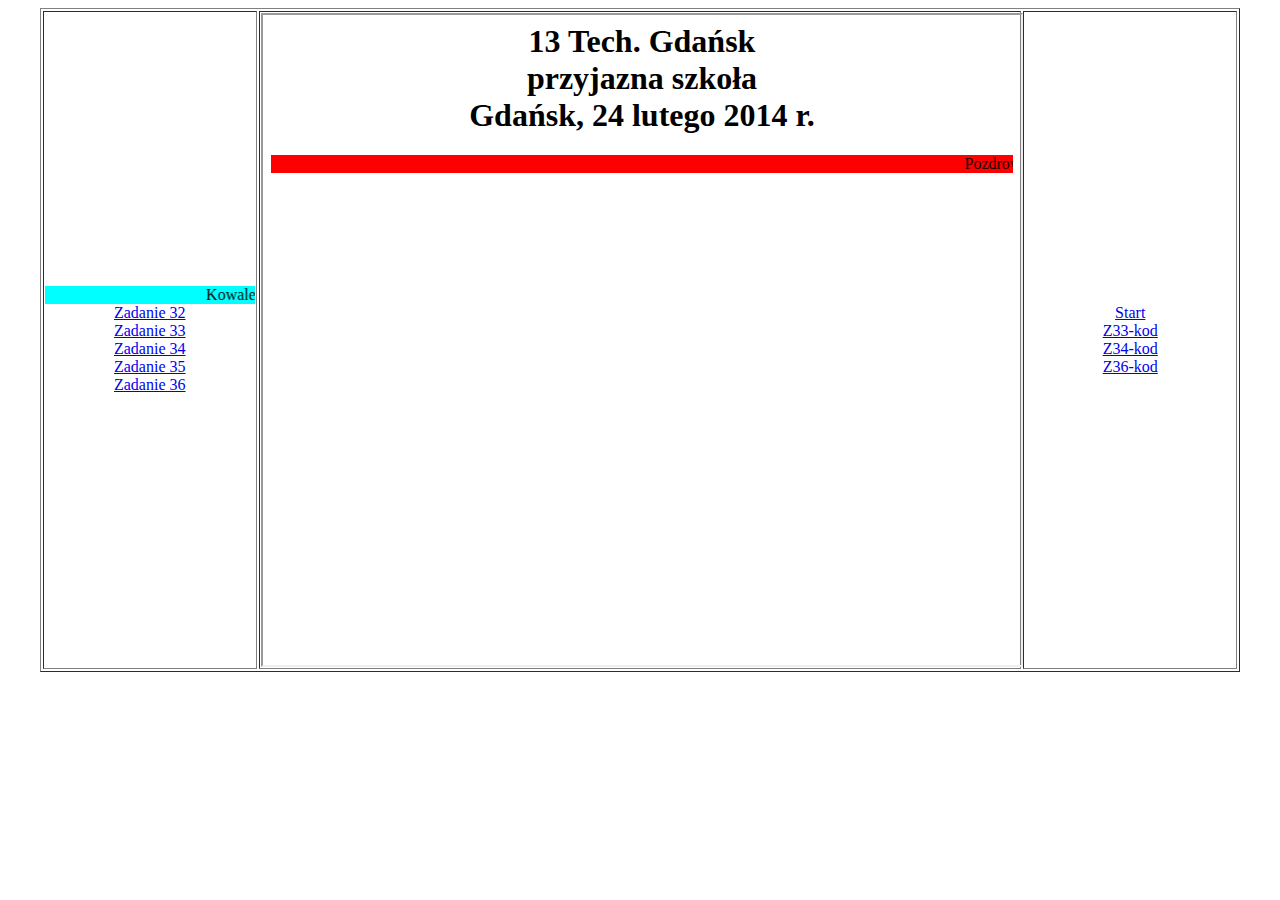
<file: index.html>
<html>
<head>
    <META HTTP-EQUIV="content-type" CONTENT="text/html">
    <meta charset="utf-8">
</head>
<body>
    <table width=95% border="1" align="center">
        <tr>
            <td width=18% align="center">
                <marquee bgcolor="cyan">Kowalewski</marquee>
                <a href="pliki/zadania/zadanie32/zadanie32_kowa.html" target="strony">Zadanie 32</a><br>
                <a href="pliki/zadania/zadanie33/zadanie33_kowa.html" target="strony">Zadanie 33</a><br>
                <a href="pliki/zadania/zadanie34/zadanie34_kowa.html" target="strony">Zadanie 34</a><br>
                <a href="pliki/zadania/zadanie35/zadanie35_kowa.html" target="strony">Zadanie 35</a><br>
                <a href="pliki/zadania/zadanie36/zadanie36_kowa.html" target="strony">Zadanie 36</a><br>
            </td>

            <td align=center><iframe width="100%" height=650 name="strony" src="start.html" border="0"></iframe></td>

            <td width=18% align="center">
                <a href="start.html" target="strony">Start</a><br>
                <a href="pliki/kod/zadanie33_kowa_kod.html" target="strony">Z33-kod</a><br>
                <a href="pliki/kod/zadanie34_kowa_kod.html" target="strony">Z34-kod</a><br>
                <a href="pliki/kod/zadanie36_kowa_kod.html" target="strony">Z36-kod</a><br>
            </td>
        </tr>
    </table>
</body>
</html>
</file>
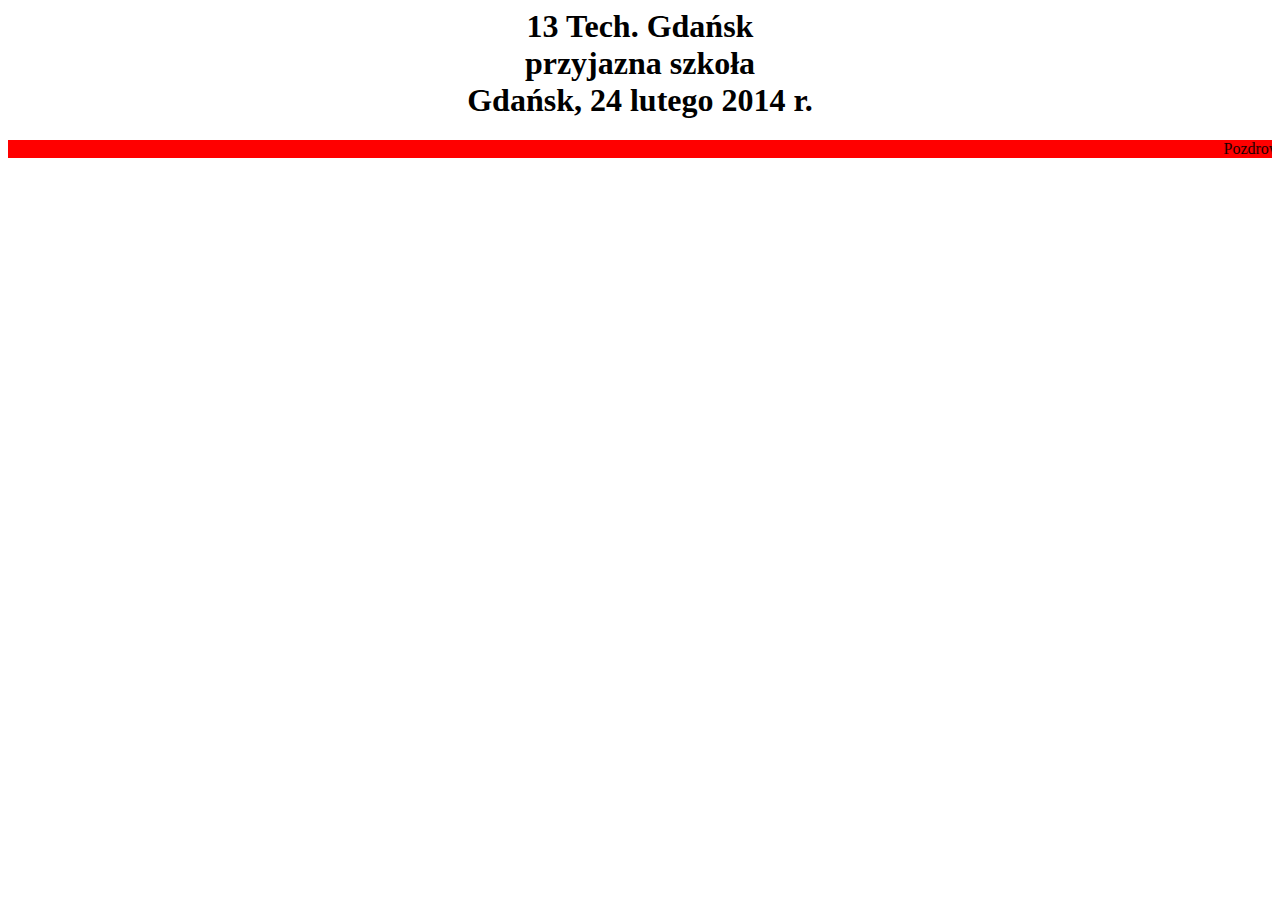
<file: start.html>
<html>
<head>
    <META HTTP-EQUIV="content-type" CONTENT="text/html">
    <meta charset="utf-8">
</head>
<body>
    <h1 align="center">13 Tech. Gdańsk<br>przyjazna szkoła<br>Gdańsk, 24 lutego 2014 r.</h1>
    <marquee bgcolor="red">Pozdrowienia</marquee>
</body>
</html>
</file>
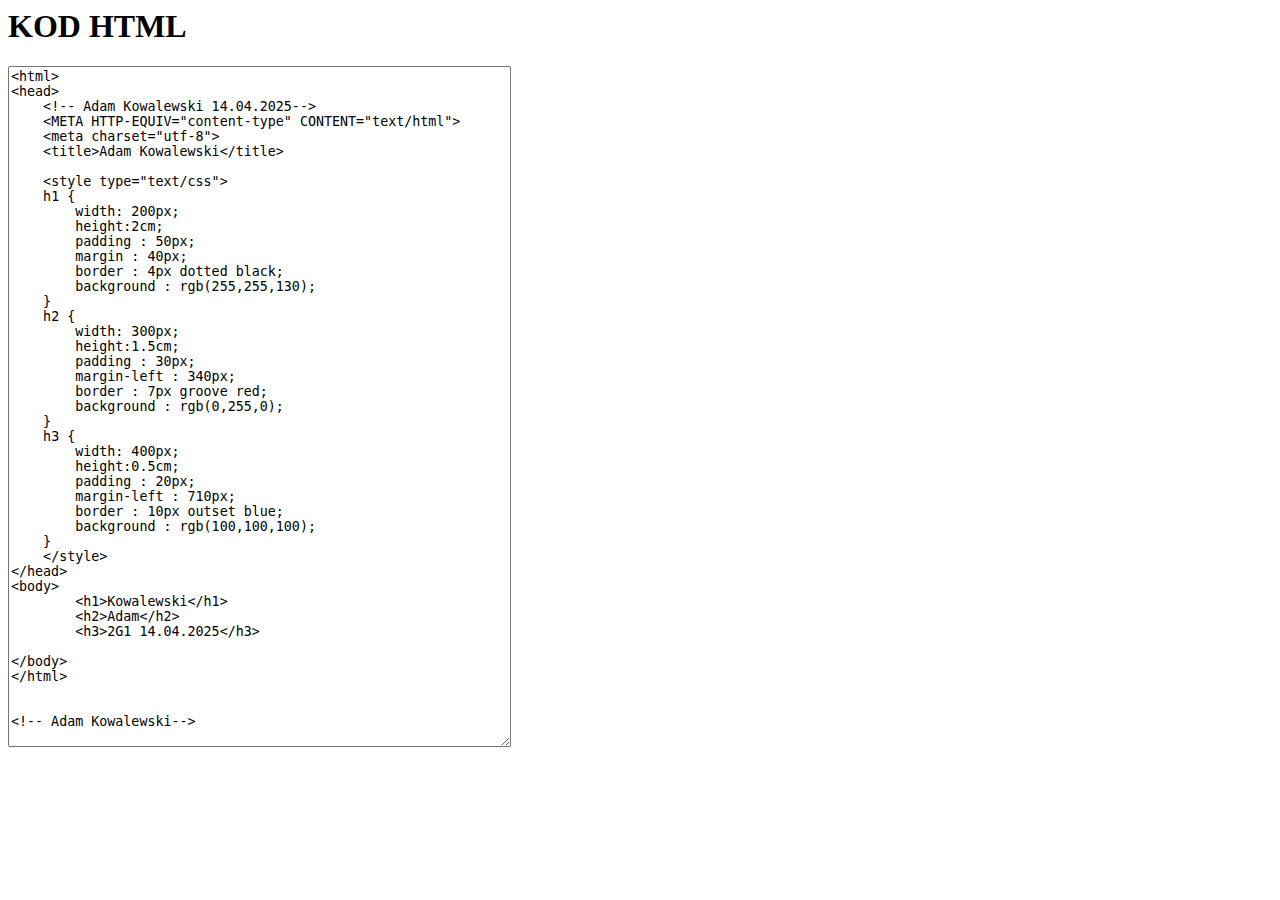
<file: pliki/kod/zadanie33_kowa_kod.html>
<html>
<head>
    <META HTTP-EQUIV="content-type" CONTENT="text/html">
    <meta charset="utf-8">
</head>
<body>
    <h1>KOD HTML</h1>
    <textarea cols="60" rows="45">
<html>
<head>
    <!-- Adam Kowalewski 14.04.2025-->
    <META HTTP-EQUIV="content-type" CONTENT="text/html">
    <meta charset="utf-8">
    <title>Adam Kowalewski</title>

    <style type="text/css">
    h1 {
        width: 200px;
        height:2cm;
        padding : 50px;
        margin : 40px;
        border : 4px dotted black;
        background : rgb(255,255,130);
    }
    h2 {
        width: 300px;
        height:1.5cm;
        padding : 30px;
        margin-left : 340px;
        border : 7px groove red;
        background : rgb(0,255,0);
    }
    h3 {
        width: 400px;
        height:0.5cm;
        padding : 20px;
        margin-left : 710px;
        border : 10px outset blue;
        background : rgb(100,100,100);
    }
    </style>
</head>
<body>
        <h1>Kowalewski</h1>
        <h2>Adam</h2>
        <h3>2G1 14.04.2025</h3>
        
</body>
</html>
    

<!-- Adam Kowalewski-->
    </textarea>
</body>
</html>
</file>
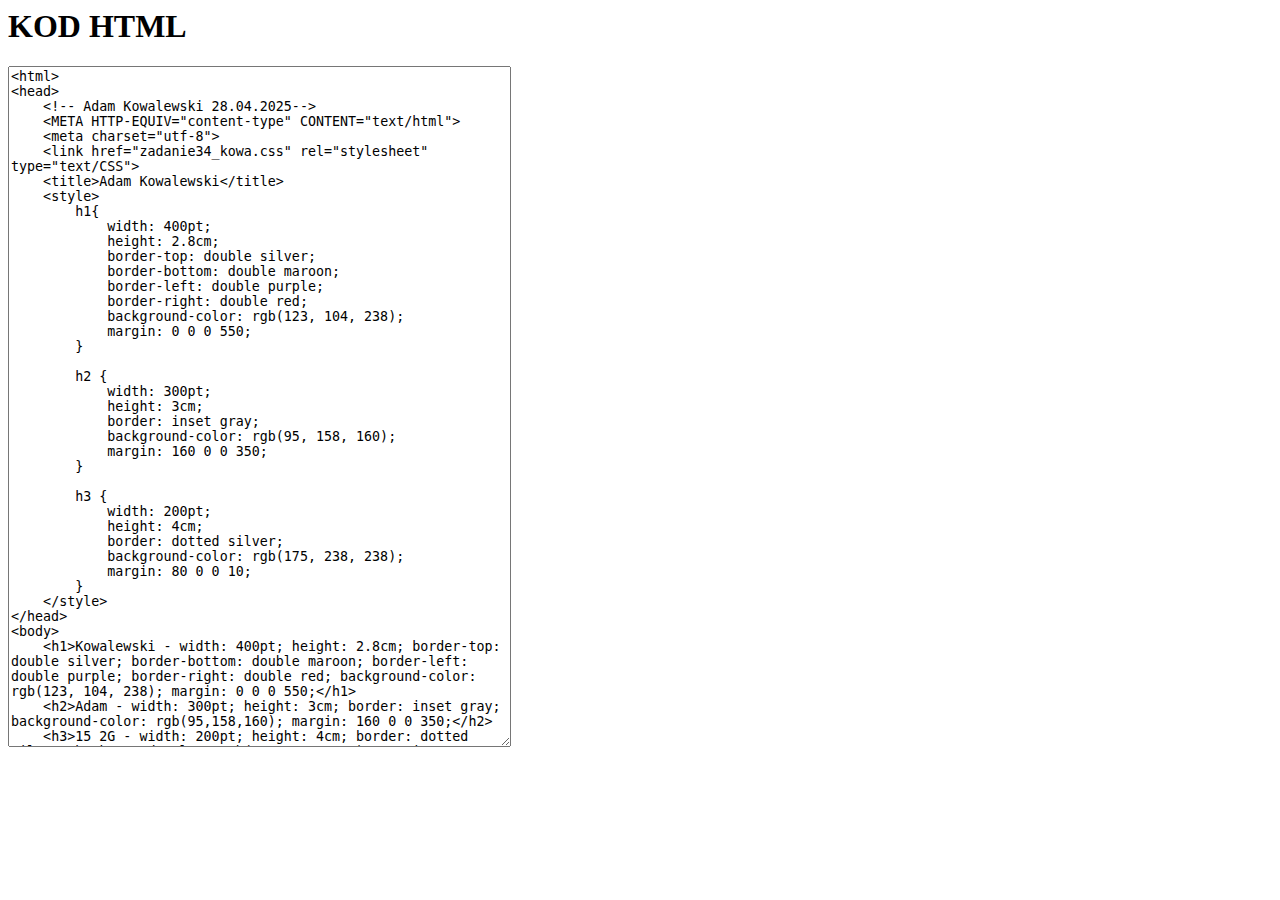
<file: pliki/kod/zadanie34_kowa_kod.html>
<html>
<head>
    <META HTTP-EQUIV="content-type" CONTENT="text/html">
    <meta charset="utf-8">
</head>
<body>
    <h1>KOD HTML</h1>
    <textarea cols="60" rows="45">
<html>
<head>
    <!-- Adam Kowalewski 28.04.2025-->
    <META HTTP-EQUIV="content-type" CONTENT="text/html">
    <meta charset="utf-8">
    <link href="zadanie34_kowa.css" rel="stylesheet" type="text/CSS">
    <title>Adam Kowalewski</title>
    <style>
        h1{
            width: 400pt;
            height: 2.8cm;
            border-top: double silver;
            border-bottom: double maroon;
            border-left: double purple;
            border-right: double red;
            background-color: rgb(123, 104, 238);
            margin: 0 0 0 550;
        }

        h2 {
            width: 300pt;
            height: 3cm;
            border: inset gray;
            background-color: rgb(95, 158, 160);
            margin: 160 0 0 350;
        }

        h3 {
            width: 200pt;
            height: 4cm;
            border: dotted silver;
            background-color: rgb(175, 238, 238);
            margin: 80 0 0 10;
        }
    </style>
</head>
<body>
    <h1>Kowalewski - width: 400pt; height: 2.8cm; border-top: double silver; border-bottom: double maroon; border-left: double purple; border-right: double red; background-color: rgb(123, 104, 238); margin: 0 0 0 550;</h1>
    <h2>Adam - width: 300pt; height: 3cm; border: inset gray; background-color: rgb(95,158,160); margin: 160 0 0 350;</h2>
    <h3>15 2G - width: 200pt; height: 4cm; border: dotted silver; background-color: rgb(175, 238, 238); margin: 80 0 0 10;</h3>
</body>
</html>
    

<!-- Adam Kowalewski-->
    </textarea>
</body>
</html>
</file>
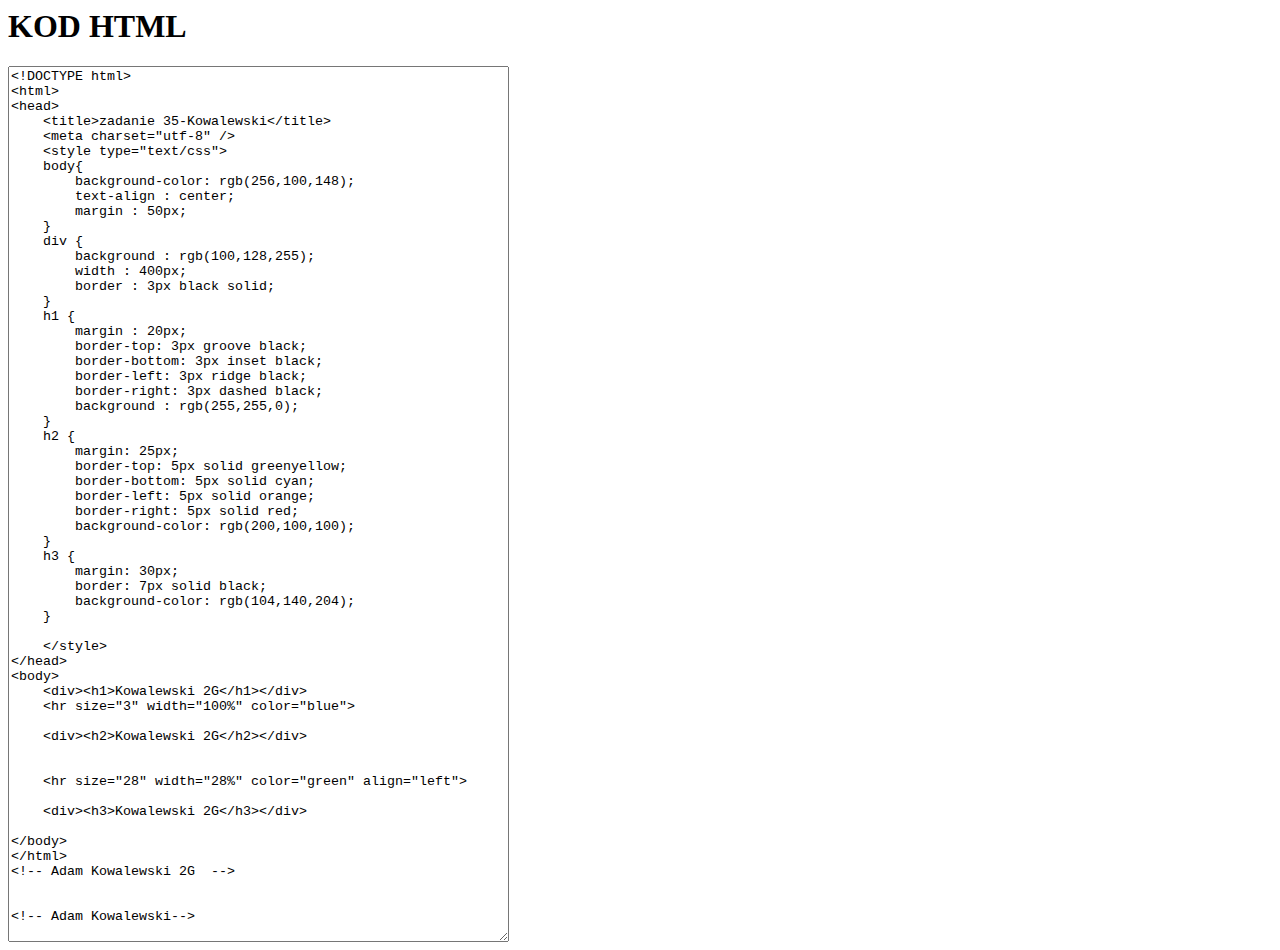
<file: pliki/kod/zadanie36_kowa_kod.html>
<html>
<head>
    <META HTTP-EQUIV="content-type" CONTENT="text/html">
    <meta charset="utf-8">
</head>
<body>
    <h1>KOD HTML</h1>
    <textarea cols="60" rows="58">
<!DOCTYPE html>
<html>
<head>
    <title>zadanie 35-Kowalewski</title>
    <meta charset="utf-8" />
    <style type="text/css">
    body{
        background-color: rgb(256,100,148);
        text-align : center;
        margin : 50px;
    }
    div {
        background : rgb(100,128,255);
        width : 400px;
        border : 3px black solid;
    }
    h1 {
        margin : 20px;
        border-top: 3px groove black;
        border-bottom: 3px inset black;
        border-left: 3px ridge black;
        border-right: 3px dashed black;
        background : rgb(255,255,0);
    }
    h2 {
        margin: 25px;
        border-top: 5px solid greenyellow;
        border-bottom: 5px solid cyan;
        border-left: 5px solid orange;
        border-right: 5px solid red;
        background-color: rgb(200,100,100);
    }
    h3 {
        margin: 30px;
        border: 7px solid black;
        background-color: rgb(104,140,204);
    }

    </style>
</head>
<body>
    <div><h1>Kowalewski 2G</h1></div>
    <hr size="3" width="100%" color="blue">
    
    <div><h2>Kowalewski 2G</h2></div>


    <hr size="28" width="28%" color="green" align="left">

    <div><h3>Kowalewski 2G</h3></div>

</body>
</html>
<!-- Adam Kowalewski 2G  -->
    

<!-- Adam Kowalewski-->
    </textarea>
</body>
</html>
</file>
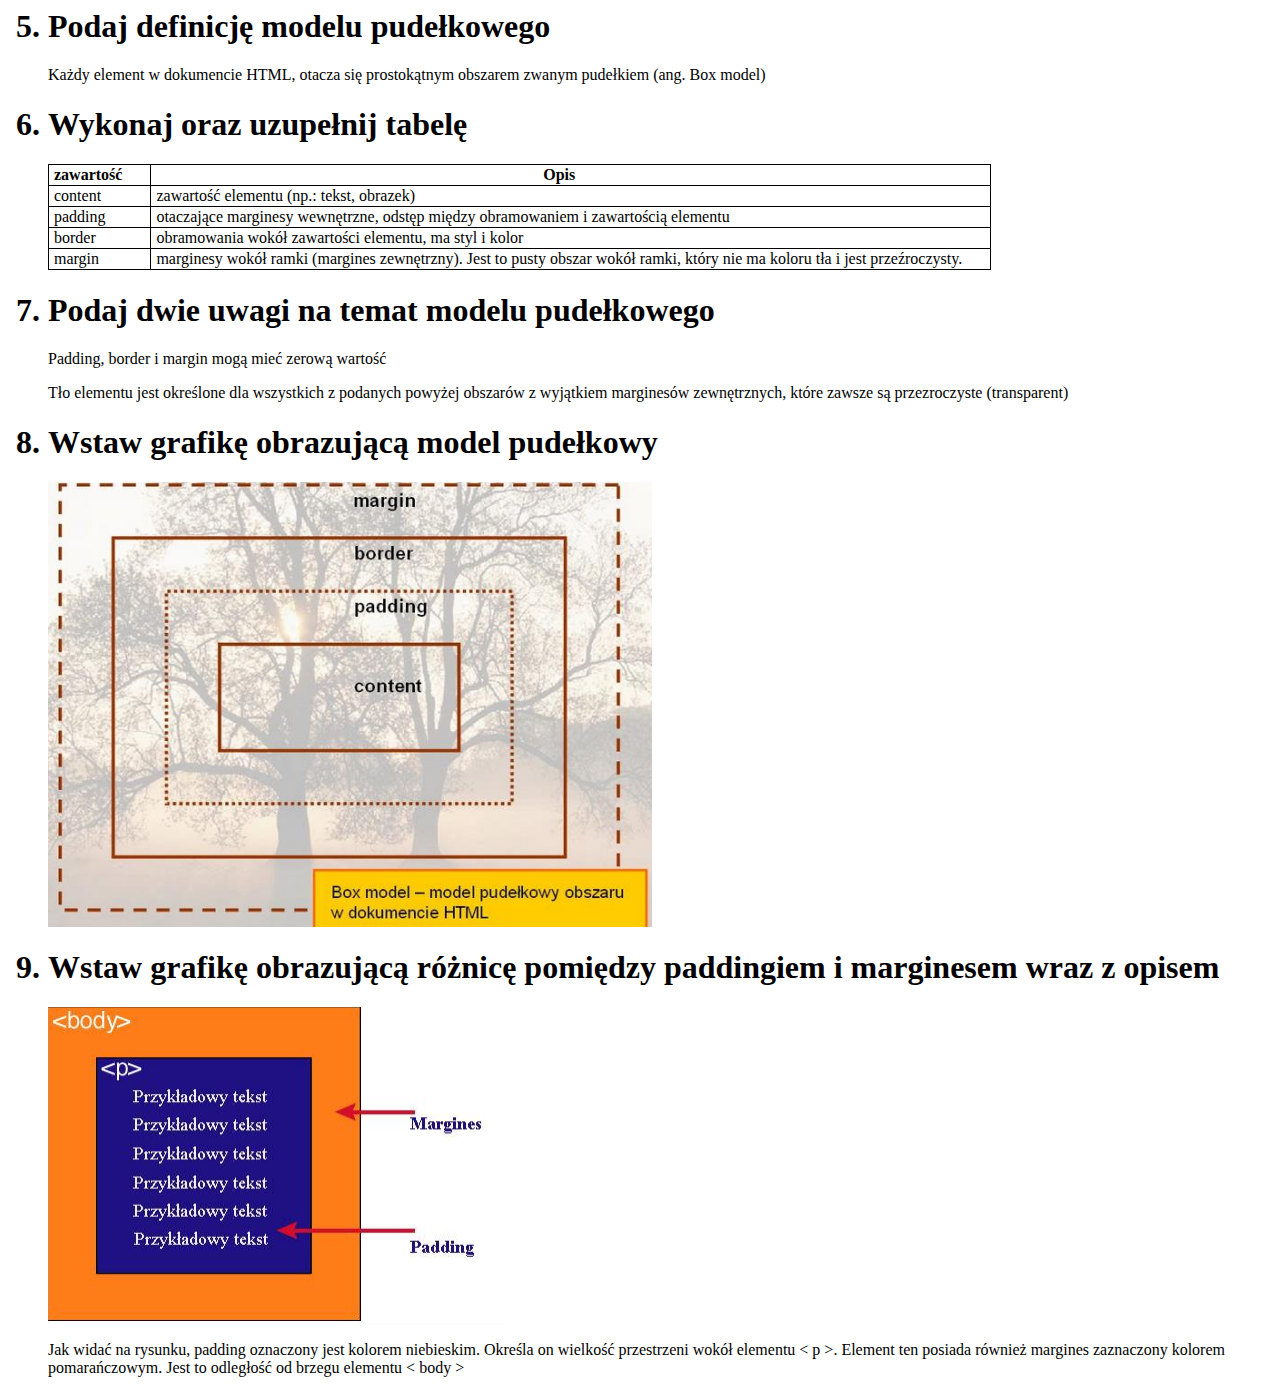
<file: pliki/zadania/zadanie32/zadanie32_kowa.html>
<html>
<head>
    <!-- Adam Kowalewski 14.04.2025-->
    <META HTTP-EQUIV="content-type" CONTENT="text/html">
    <meta charset="utf-8">
    <title>Adam Kowalewski</title>

    <style>
        table, td,th {
            border: 1px solid black;
            border-collapse: collapse;
            padding-left: 5px;
            padding-right: 28px;
        }
    </style>
</head>
<body>
    <ol start="5">
        <h1>
        <li>
            Podaj definicję modelu pudełkowego</h1>
            <p>Każdy element w dokumencie HTML, otacza się prostokątnym obszarem zwanym pudełkiem
                (ang. Box model)</p>
        </li>

        <h1>
        <li>Wykonaj oraz uzupełnij tabelę</h1>
            <table>
                <tr>
                    <th>zawartość</th>
                    <th>Opis</th>
                </tr>
        
                <tr>
                    <td>content</td>
                    <td>zawartość elementu (np.: tekst, obrazek)</td>
                </tr>
        
                <tr>
                    <td>padding</td>
                    <td>otaczające marginesy wewnętrzne, odstęp między obramowaniem i
                        zawartością elementu</td>
                </tr>
        
                <tr>
                    <td>border</td>
                    <td>obramowania wokół zawartości elementu, ma styl i kolor</td>
                </tr>
        
                <tr>
                    <td>margin</td>
                    <td>marginesy wokół ramki (margines zewnętrzny). Jest to pusty obszar wokół
                        ramki, który nie ma koloru tła i jest przeźroczysty.</td>
                </tr>
            </table>
        </li>

        <h1>
        <li>Podaj dwie uwagi na temat modelu pudełkowego</h1>
            <p>Padding, border i margin mogą mieć zerową wartość</p>
            <p>Tło elementu jest określone dla wszystkich z podanych powyżej obszarów z wyjątkiem
                marginesów zewnętrznych, które zawsze są przezroczyste (transparent)</p>
        </li>

        <h1>
        <li>Wstaw grafikę obrazującą model pudełkowy</h1>
            <img src="box.png">

        </li>

        <h1>
            <li>Wstaw grafikę obrazującą różnicę pomiędzy paddingiem i marginesem wraz z opisem</h1>
                <img src="roznica.png">
                <p>Jak widać na rysunku, padding oznaczony jest kolorem niebieskim. Określa on wielkość
                    przestrzeni wokół elementu < p >. Element ten posiada również margines zaznaczony kolorem
                    pomarańczowym. Jest to odległość od brzegu elementu < body ></p>
            </li>
    </ol>

   


</body>
</html>
   

<!-- Adam Kowalewski-->
</file>
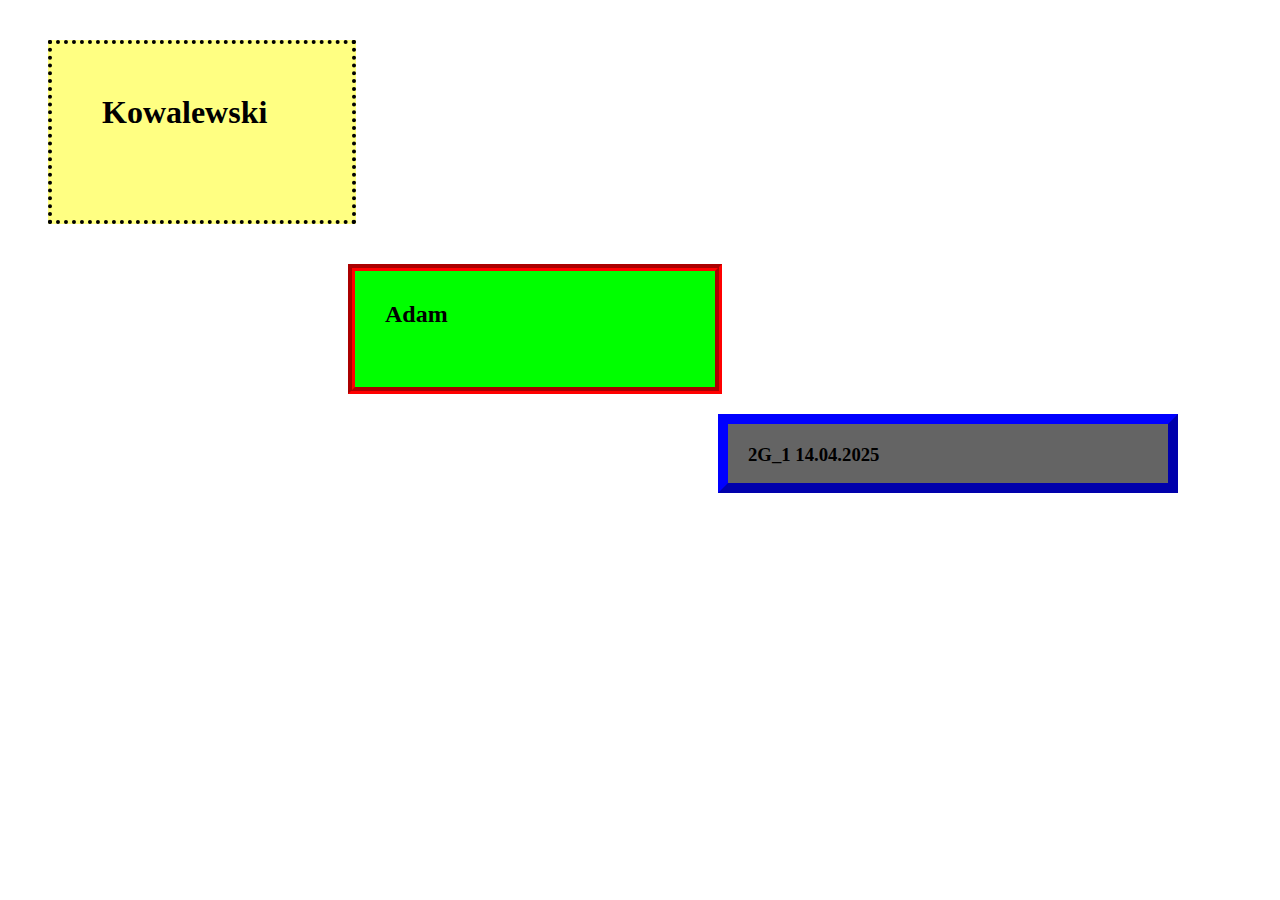
<file: pliki/zadania/zadanie33/zadanie33_kowa.html>
<html>
<head>
    <!-- Adam Kowalewski 14.04.2025-->
    <META HTTP-EQUIV="content-type" CONTENT="text/html">
    <meta charset="utf-8">
    <title>Adam Kowalewski</title>

    <style type="text/css">
    h1 {
        width: 200px;
        height:2cm;
        padding : 50px;
        margin : 40px;
        border : 4px dotted black;
        background : rgb(255,255,130);
    }
    h2 {
        width: 300px;
        height: 1.5cm;
        padding : 30px;
        margin-left : 340px;
        border : 7px groove red;
        background : rgb(0,255,0);
    }
    h3 {
        width: 400px;
        height: 0.5cm;
        padding : 20px;
        margin-left : 710px;
        border : 10px outset blue;
        background : rgb(100,100,100);
    }
    </style>
</head>
<body>
     <h1>Kowalewski</h1>
     <h2>Adam</h2>
     <h3>2G_1 14.04.2025</h3>

</body>
</html>
   

<!-- Adam Kowalewski-->
</file>
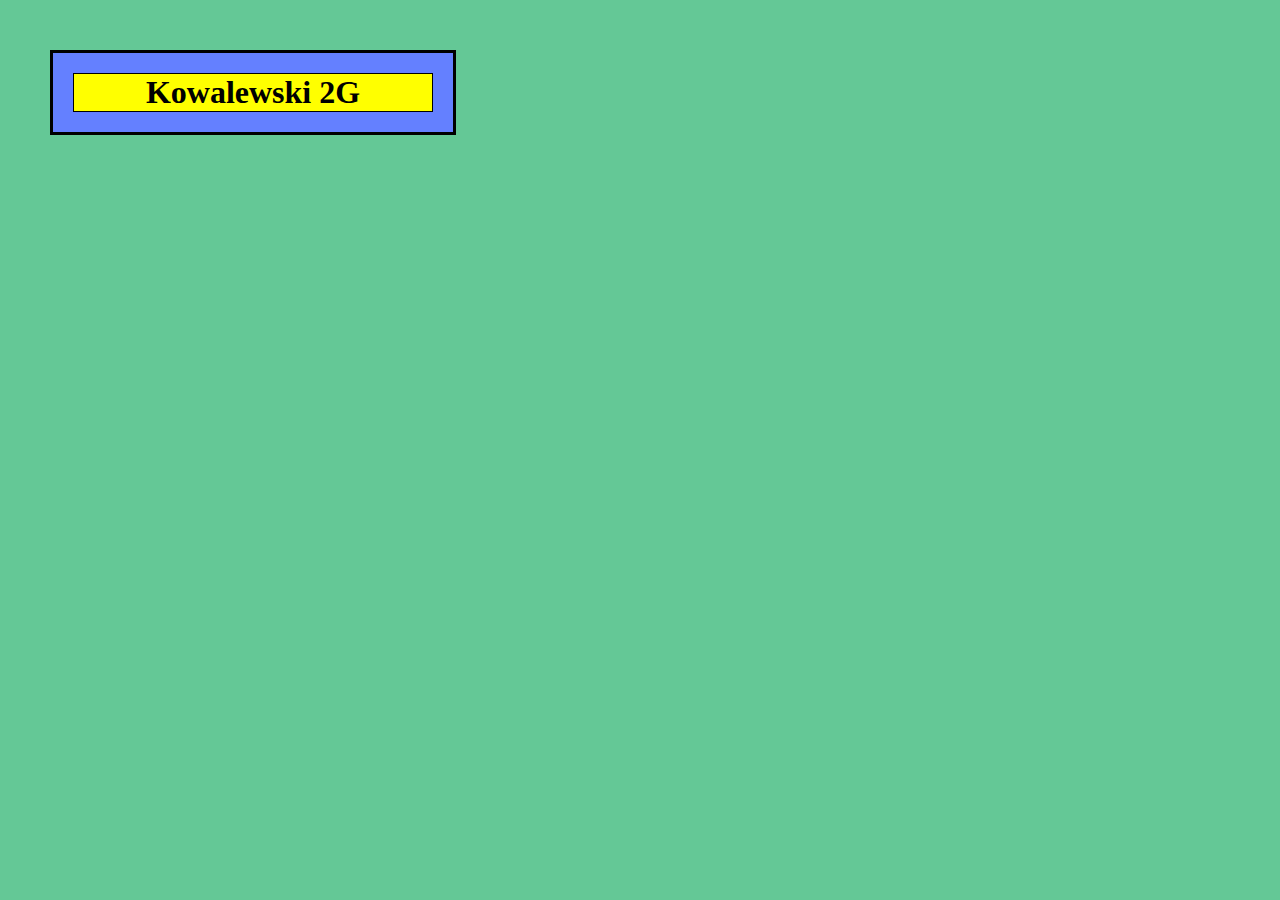
<file: pliki/zadania/zadanie35/zadanie35_kowa.html>
<!DOCTYPE html>
<html>
<head>
    <title>zadanie 35-Kowalewski</title>
    <meta charset="utf-8" />
    <style type="text/css">
    body{
        background-color: rgb(100,200,150);
        text-align : center;
        margin : 50px;
    }
    div {
        background : rgb(100,128,255);
        width : 400px;
        border : 3px black solid;
    }
    h1 {
        margin : 20px;
        border : 1px solid black;
        background : rgb(255,255,0);
    }

    </style>
</head>
<body>
    <div><h1>Kowalewski 2G</h1></div>

</body>
</html>
<!-- Adam Kowalewski 2G  -->
</file>
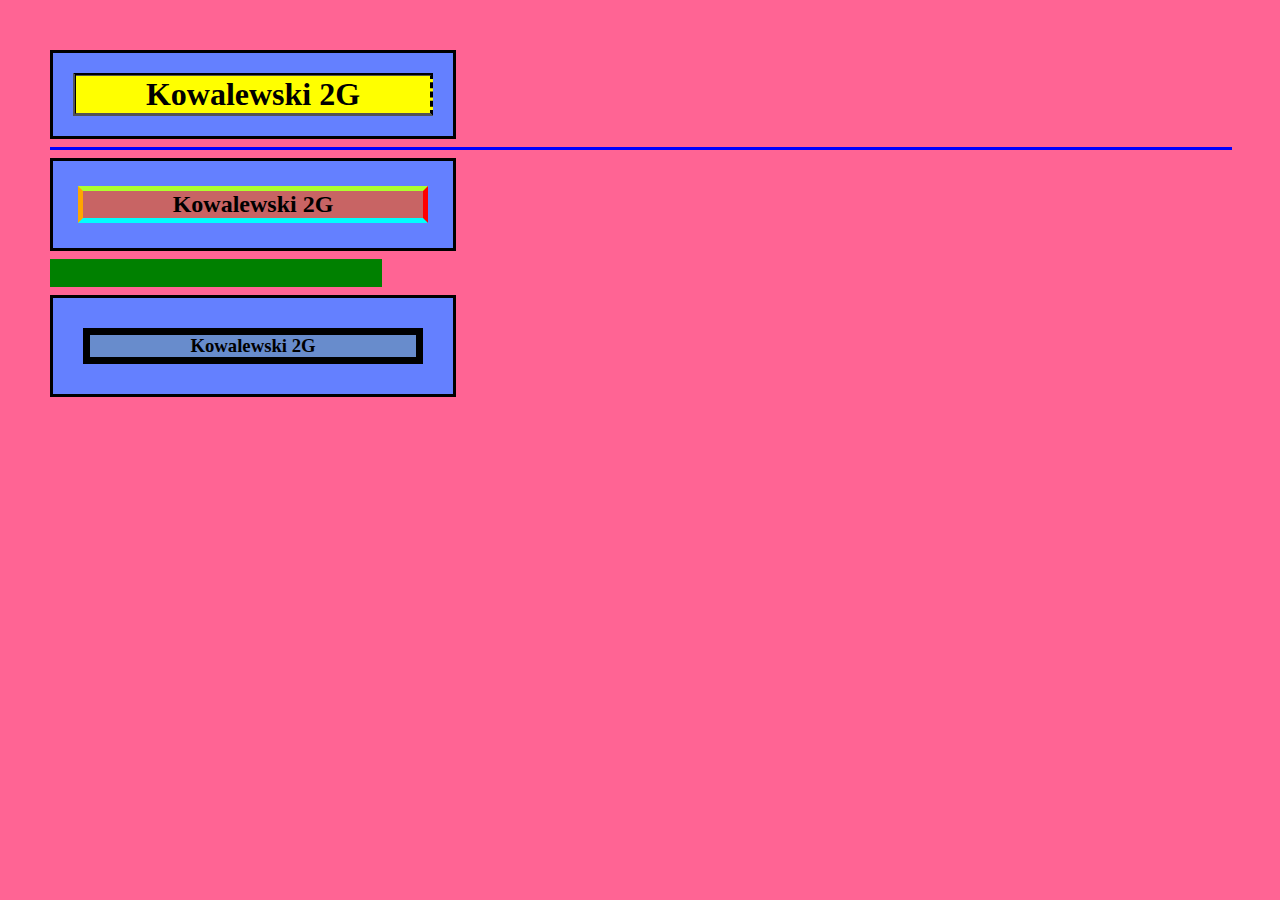
<file: pliki/zadania/zadanie36/zadanie36_kowa.html>
<!DOCTYPE html>
<html>
<head>
    <title>zadanie 35-Kowalewski</title>
    <meta charset="utf-8" />
    <style type="text/css">
    body{
        background-color: rgb(256,100,148);
        text-align : center;
        margin : 50px;
    }
    div {
        background : rgb(100,128,255);
        width : 400px;
        border : 3px black solid;
    }
    h1 {
        margin : 20px;
        border-top: 3px groove black;
        border-bottom: 3px inset black;
        border-left: 3px ridge black;
        border-right: 3px dashed black;
        background : rgb(255,255,0);
    }
    h2 {
        margin: 25px;
        border-top: 5px solid greenyellow;
        border-bottom: 5px solid cyan;
        border-left: 5px solid orange;
        border-right: 5px solid red;
        background-color: rgb(200,100,100);
    }
    h3 {
        margin: 30px;
        border: 7px solid black;
        background-color: rgb(104,140,204);
    }

    </style>
</head>
<body>
    <div><h1>Kowalewski 2G</h1></div>
    <hr size="3" width="100%" color="blue">
    
    <div><h2>Kowalewski 2G</h2></div>


    <hr size="28" width="28%" color="green" align="left">

    <div><h3>Kowalewski 2G</h3></div>

</body>
</html>
<!-- Adam Kowalewski 2G  -->
</file>
